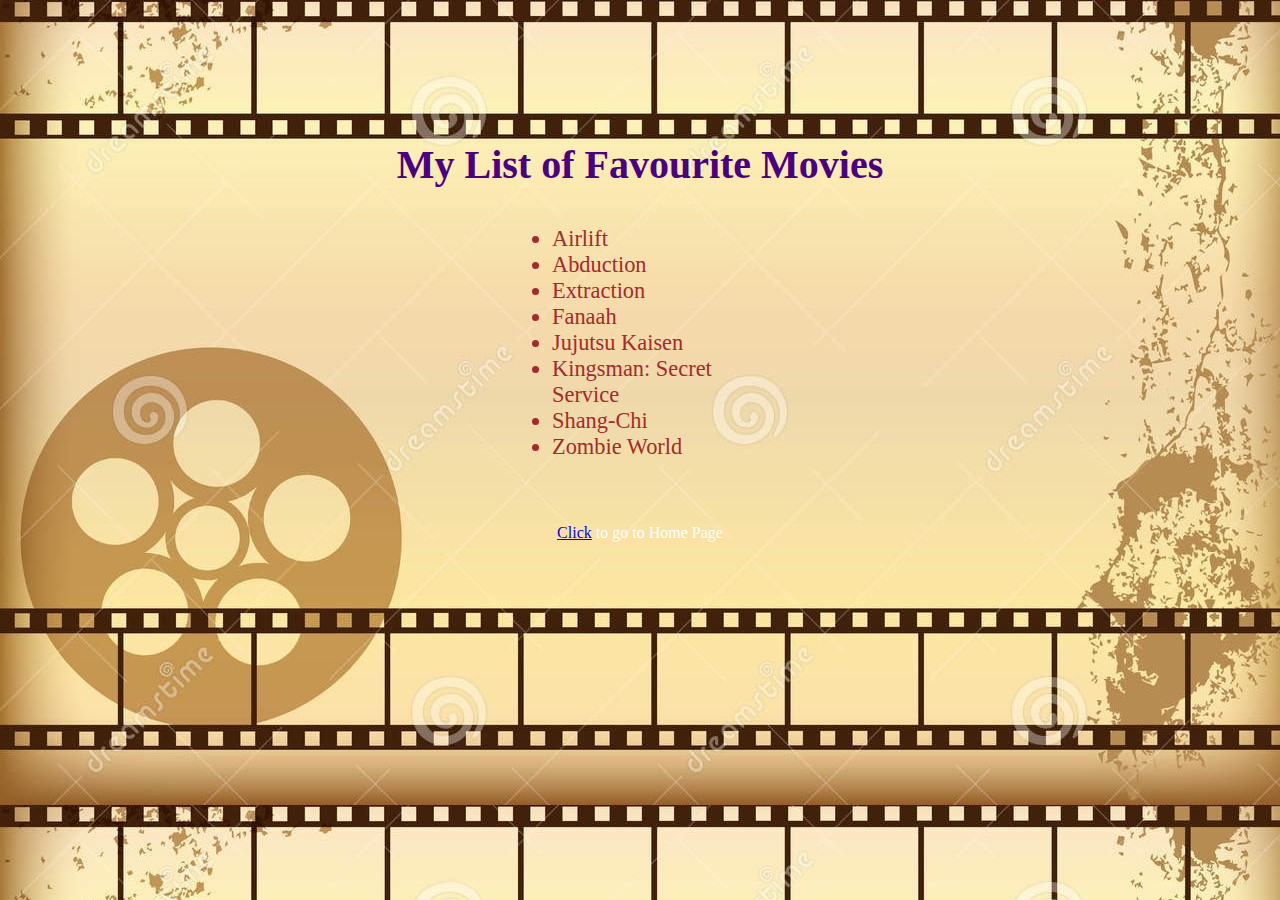
<file: index3.html>
<!DOCTYPE html>
<html lang="en">
<head>
    <meta charset="UTF-8">
    <meta http-equiv="X-UA-Compatible" content="IE=edge">
    <meta name="viewport" content="width=device-width, initial-scale=1.0">
    <title>My List</title>
    <link rel="stylesheet" href="style.css" />
    <link rel="icon" href="favicon.ico">
</head>
<body class="i3" style="background-image: url(bg.jpg);">
    <h1 class="listhead">My List of Favourite Movies</h1>
    <ul class="listitem">
        <li>Airlift</li>
        <li>Abduction</li>
        <li>Extraction</li>
        <li>Fanaah</li>
        <li>Jujutsu Kaisen</li>
        <li>Kingsman: Secret Service</li>
        <li>Shang-Chi</li>
        <li>Zombie World</li>
    </ul>
    <br>
    <br>
    <p class="returnback"><a href="index.html">Click</a> to go to Home Page</p>
</body>
</html>
</file>
<file: style.css>
* {
    margin: 0;
    box-sizing: border-box;
  }
  
  body {
    font-family: Arial, Helvetica, sans-serif;
    background-color: #111;
  }
  
  .row__poster {
    width: 100%;
    object-fit: contain;
    max-height: 100px;
    margin-right: 10px;
    transition: transform 450ms;
  }
  
  .row__posters {
    display: flex;
    overflow-y: hidden;
    overflow-x: scroll;
    padding: 20px;
  }
  
  .row__poster:hover {
    transform: scale(1.08);
  }
  
  .row__posters::-webkit-scrollbar {
    display: none;
  }
  
  .row__posterLarge {
    max-height: 250px;
  }
  
  .row__posterLarge:hover {
    transform: scale(1.09);
  }
  
  .row {
    color: white;
    margin-left: 20px;
  }
  
  /* banner */
  .banner {
    background-image: url('images/banner.jpg');
    background-size: cover;
    background-position: center center;
    color: white;
    object-fit: contain;
    height: 448px;
  }
  
  .banner__contents {
    margin-left: 30px;
    padding-top: 140px;
    height: 190px;
  }
  
  .banner__title {
    font-size: 3rem;
    font-weight: 800;
    padding-bottom: 0.3rem;
  }
  
  .banner__description {
    width: 45rem;
    line-height: 1.3;
    padding-top: 1rem;
    font-size: 0.8rem;
    max-width: 360px;
    height: 180px;
  }
  
  .banner__button {
    cursor: pointer;
    color: #fff;
    outline: none;
    border: none;
    font-weight: 700;
    border-radius: 0.2vw;
    padding-left: 2rem;
    padding-right: 2rem;
    margin-right: 1rem;
    padding-top: 0.5rem;
    padding-bottom: 0.5rem;
    background-color: rgba(51, 51, 51, 0.5);
  }
  
  .banner__button:hover {
    color: #000;
    background-color: #e6e6e6;
    transition: all 0.2s;
  }
  
  .banner--fadeBottom {
    margin-top: 145px;
    height: 7.4rem;
    background-image: linear-gradient(180deg, transparent, rgba(37, 37, 37, 0.61), #111);
  }
  





  .regards{
    color: whitesmoke;
    text-align: center;
    margin: 30px auto 50px;
  }
  .regname{
    color: aqua;
  }
  .returnback{
    color: #fff;
    text-align: center;
    position:relative;
    margin: 300px auto 50px;
  }
  .trailer{
    width:100%;
    height:100%;
    background-color:#000;
  }
  .i3{
    font-family:cursive;
  }
  .listhead{
    text-align: center;
    margin: 11% auto 0;
    color:indigo;
    font-size:250%;
  }
  .listitem{
    font-family: cursive;
    position: absolute;
    margin: 3% 40% 20%;
    color: brown;
    font-size: 140%;
  }




  /* nav */
  
  .nav__logo {
    width: 80px;
    object-fit: contain;
  }
  
  .nav__avatar {
    width: 30px;
    object-fit: contain;
  }
  
  .nav {
    position: fixed;
    top: 0;
    width: 100%;
    display: flex;
    justify-content: space-between;
    padding: 20px;
    /* background-color: #111; */
    z-index: 1;
    transition-timing-function: ease-in;
    transition: all 0.5s;
  }
  
  .nav__black {
    background-color: #111;
  }
</file>
